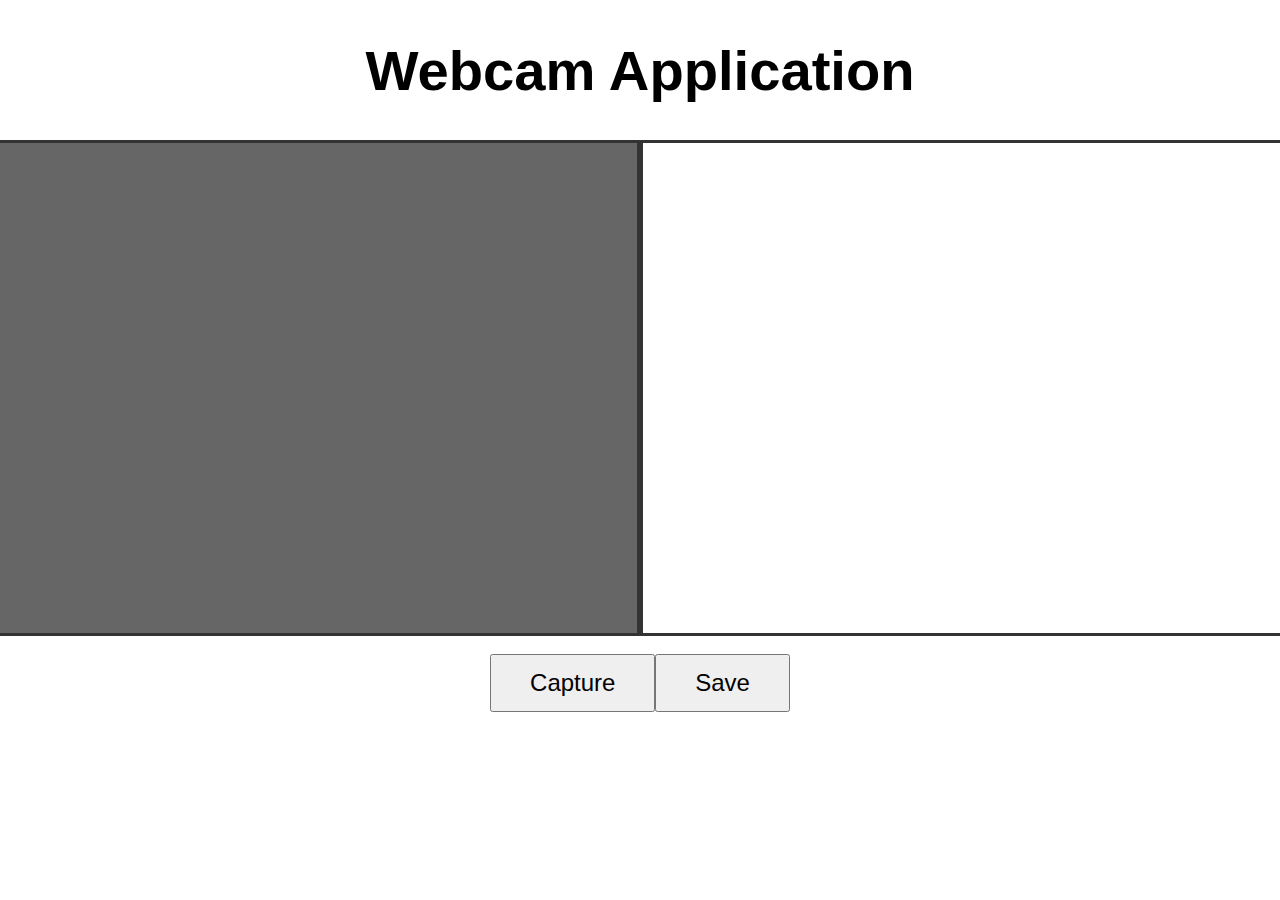
<file: index.html>
<!-- https://jmackas.github.io/eit-webcam-page/index.html 

Notes:
- How to detect if user has disabled webcam access?
- Good instant save JS http://jsfiddle.net/rhurdtqx/

-->

<!DOCTYPE html>
<html lang="en">

<head>
    <meta charset="UTF-8">
    <title>Webcam Application</title>
    <link rel="stylesheet" href="styles.css">
</head>

<body>
    <!DOCTYPE html>
    <html>

    <head>
        <meta charset="utf-8">
        <title>Display Webcam Stream</title>
    </head>

    <body>

        <h1>Webcam Application</h1>

        <div class="webcamContainer">
            <!-- Video display with frame -->
            <div id="container">
                <video autoplay id="videoElement">
                </video>
            </div>

            <br>

            <!-- Container for the screenshot -->
            <canvas id="canvas" width="650" height="490"></canvas>

            <br>

        </div>

        <br>

        <!-- Button to capture the screen -->
        <div class="saveContainer">
            <input type="button" value="Capture" id="save"/>

            <input type="button" value="Save" onclick="save2()"/>
        </div>

    </body>

    </html>
    <script src="scripts.js"></script>

    <script>

</script>
</body>

</html>
</file>
<file: styles.css>
/* Universal elements */
body {
    font-family: arial;
}

h1 {
    text-align: center;
    font-size: 351%;
}

/* Video and canvas container */
#container, #canvas {
    width: 650px;
    height: 490px;
    border: 3px #333 solid;
}

/* Screenshot size */
#videoElement {
    width: 650px;
    height: 490px;
    background-color: #666;
}

/* Containing both the webcam and webcam output */
.webcamContainer {
    display: flex;
    justify-content: center;
}

/* Container surrounding the 'capture' button */
.saveContainer {
    display: flex;
    justify-content: center;
}

/* 'capture' button */
.saveContainer input {
    font-size: 150%;
    padding: 1% 3%;
}
</file>
